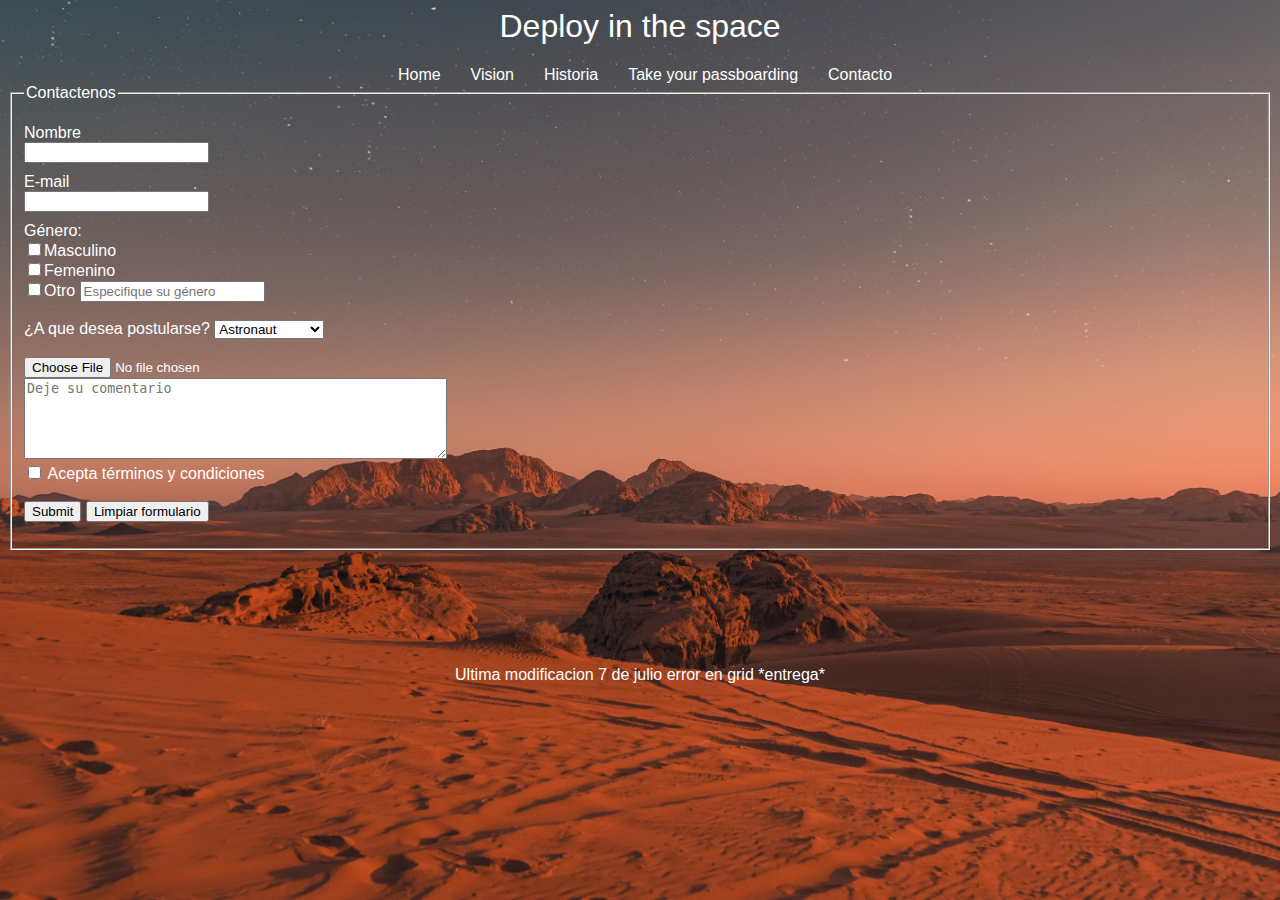
<file: Deploy in the space html-css Sanchez Saavedra/contacto.html>
<!DOCTYPE html>
<html lang="en">
<head>
    <meta charset="UTF-8">
    <meta http-equiv="X-UA-Compatible" content="IE=edge">
    <meta name="viewport" content="width=device-width, initial-scale=1.0">
    <link rel="stylesheet" type="text/css" href="CSS/estilos.css">
    
<title>contacto</title>
<body>
    <div>
    <h1 class="titulo">Deploy in the space</h1>
    <nav><ol>
        <lo><a href="index.html">Home</a></lo>
        <lo><a href="vision.html">Vision</a></lo>
        <lo><a href="historia.html">Historia</a></lo>
        <lo><a href="takeyourpb.html">Take your passboarding</a></lo>
        <lo><a href="contacto.html">Contacto</a></lo>
    </nav></ol>
            <fieldset>
                <legend>Contactenos</legend>
             <form action="index_submit" method="get" accept-charset="utf-8">
             <ul>
              <li>   
                Nombre<br>
                <input type="text" name="cf_nombre"><br>
              </li>
              <li>
                E-mail<br>
                <input type="text" name="cf_email"><br>
              </li>
              <li>
             Género:<br>
             <label><input type="checkbox" id="cbox1" value="first_checkbox">Masculino</label><br>
             <label><input type="checkbox" id="cbox1" value="second_checkbox">Femenino</label><br>
             <label><input type="checkbox" id="cbox1" value="third_checkbox">Otro</label>
             <input placeholder="Especifique su género" type="text" value="">             
             </li>
             <br>
             ¿A que desea postularse?
                <select>    
                <option value="Astronaut">Astronaut</option>
                <option value="Engineer">Engineer</option>
                <option value="Technician">Technician</option>
                <option value="Human normal">Human normal</option>
                </select><br>
                <br>
                <input type="file" name="" id=""> <br>
                <textarea name="" id="" cols="50" rows="5" placeholder="Deje su comentario"></textarea>
               <br>
               <div>
               <input type="checkbox"required name="acepta" value="1"/>
               Acepta términos y condiciones   
            </div>
               <br>
               <input type="submit" name="Send">
               <input type="reset" value="Limpiar formulario"/>
            </ul>
            </fieldset>
             </form>
            
</div>
</body>
<footer>
  <p>Ultima modificacion 7 de julio error en grid *entrega*</p>
</footer>
</html>
</file>
<file: Deploy in the space html-css Sanchez Saavedra/CSS/estilos.css>
.grid-container {
    display: grid;
    grid-template-rows: 0px 0px 0px 0px;
    grid-template-columns: 0px 0px 0px 0px;
    grid-gap: 0px;
}

.grid-item1 {
    grid-auto-flow: column;
    background: rgba(255, 250, 205, 0);
    text-align: center;
    font-family: 'monserrat', sans-serif;
    grid-column-start: 1;
    grid-column-end: 5;
    grid-row-start: 1;
    grid-row-end: 1;
    margin-block-start: 24px;
    margin-inline-start: 10px;
}

.grid-item2 {
    display: grid;
    background: rgba(255, 250, 205, 0);
    text-align: justify;
    border: rgba(173, 216, 230, 0) 2px solid;
    grid-column-start: 1;
    grid-column-end: 5;
    grid-row-start: 1;
    grid-row-end: 3;
}
/* aca se modifica el titulo principal -Deploy... */
.grid-item3 {
    display: grid;
    background: rgba(0, 128, 0, 0);
    text-align: center;
    border: rgba(0, 0, 0, 0) 5px solid;
    grid-area: area3;
}

.grid-item4 {
    display: flex;
    justify-items: center;
    background: chocolate;
}

.grid-item5 {
    display:flex;
    margin-top: 60px;
    margin-bottom: 40px;
    font-family: 'Montserrat', sans-serif;
    color: #FFF;
}

body {
    background-color: #e4611aea;
    background-image: url(../img/mars4.jpg), linear-gradient(rgba(0, 0, 0, 0.5), rgba(0, 0, 0, 0.5));
    background-position: center center;
    background-attachment: fixed;
    background-repeat: no-repeat;
    background-size: cover;
    font-family: 'Montserrat', sans-serif;
    color: rgb(255, 255, 255);
    animation-delay: 5s ;
}

h1 {
    text-decoration: none;
    font-weight: 10;
    font-family: 'Montserrat', sans-serif;
}
p{
    text-align:justify;
}
.p1 {
    justify-content: center;
}

.titulo {
    text-align: center;
    text-decoration: none;
    font-weight: 10;
    margin-top: auto;
    font-family: 'Montserrat', sans-serif;
    color: rgb(255, 255, 255)
}

menu {
    width: 1122px;
    height: 30px;
    /* margin-top: 40px; */
    margin-left: -48px;
    position: relative;   
}

.tabla {
    text-align: left;
    text-decoration: khaki;
    border: 3px solid color rgb(255, 255, 255);
}

th {
    text-align: center;
    font-size: 15px;
    background-color: #e98b1036;
    border: 1px solid;
    color: rgba(0, 0, 0, 0.644);
}

td {
    color: rgb(255, 255, 255);
    text-align: center;
    align-items: baseline;
}

ol {
   display:flex;
   position: relative;
   justify-content: center;
   align-items: center;
   font-size: 16px;
   list-style: none;
   margin: 0;
}

li {
    justify-content: justify;
    margin-top: 10px;
    color: rgb(255, 255, 255)
}

ul {
    text-align: left;
    list-style-type: none;
    margin-left: -40px;
}

nav a {
    text-decoration: none;
    text-align: center;
    color: rgb(255, 255, 255);
    display: flex;
    justify-content: center;
    flex-direction: column;
    display: inline-flex;
    margin-right: 30px;
    transition-delay: 5ms;
}

a {
    border-color: rgb(255, 255, 255);
}

i {
    margin-top: -50px;
    font-size: 60px;
    opacity: 30;
    float: left;
    border-right: black;
    border-top: black;
    border-left: black;
    border-bottom: black;
    object-position: right;
    border-style: inherit;
    color: #FFF;
}

img {
    margin-top: 10px;
    margin-right: auto;
    width: 25%;
    opacity: 60%;
    float: right;

}

#letra {
    display: flex;
    float: left;
    margin-top: 40px;
    margin-left: 10px;
}

.fa-space-shuttle {
    float: left;
    transform: translate(10px, 60px);
    width: auto;
    margin-right: 35px;
    margin-top: -75px;
}

i#logo {
    margin-left: 0;
    cursor: pointer;
    transition: margin-left 3s ease-in-out;
}


footer {
    margin-top: 100px;
    text-align: justify;
    font-family: sans-serif;
    display: flex;
    justify-content: space-around;
    color: rgb(255, 255, 255);
}

contenedor-video {
    position: relative;
    bottom: 0px;
    right: 0px;
    opacity: 75%;
}

.video {
    position: absolute;
    bottom: 0px;
    top: 480px;
    right: 0px;
    left: inherit;
    opacity: 90%;
    border-bottom: white solid 3px;
    border-top: white solid 3px;
    border-left: white solid 3px;
    border-bottom: white solid 3px;
    border-right: aliceblue solid 3px;
    justify-content: flex-end;
    display: flex;
    align-items: center;
}

.formulario-nasa {
    position: absolute;
    opacity: 100%;
    color: burlywood;
    
}

h3 {
    background-color: rgba(255, 255, 255, 0);
    text-decoration: white;
    opacity: 90%;
}

.form-control {
    color: #FFF;
}

div {
    color: white;
    margin-top: 0px;
}

@media only screen and (max-width: 767px) {
    .grid-item4 {
        justify-content: center;
    }
    h1 {
        font-size: 20px;
    }
    h2 {
        font-size: 10px;
    }
    h3 {
        font-size: 10px;
        width: auto;
    }
    .menu {
        font-size: 15px;
    }
    a {
        font-size: 10px;
        justify-content: justify;
        margin-top: 20px;
    }
    .body {
        font-size: 20px;
        max-width: 100%;
        width: auto;
        display: none;
    }
    i {
        font-size: 50px;
        margin-top: 7px;
    }
    .video {
        background-attachment: fixed;
        margin-top: 40px;
        margin-right: 35px;
        font-size: 20px;
    }
    .titulo {
        font-size: 20px;
        margin-bottom: 40px;
    }
    .tabla {
        font-size: 20px;
        width: auto;
    }
    td {
        font-size: 10px;
    }
    th {
        font-size: 8px;
    }
    ol {
        font-size: 8px;
    }
    li {
        font-size: 10px;
        justify-content: justify;
    }
    .dropdown {
        font-size: 10px;
    }
    .fa-space-shuttle {
        font-size: 30px;
        margin-top: -40px;
        margin-right: 25px;
        animation-delay: 25%;
    }
    iframe {
        font-size: auto;
    }
    #letra {
        font-size: 10px;
    }
    .footer {
        font-size: 10px;
        margin-bottom: 40px;
    }
    p {
        font-size: 15px;
        text-align: left;
        justify-content: justify;   
    }
    .formulario-nasa {
        display: flex;
        margin-top: 10px;
        margin-right: auto;
        margin-left: 10px;
        width: 100%;
        height: 1000px;
        font-weight: 100px;
    }
    legend {
        font-size: auto;
    }
    fieldset {
        font-size: auto;
    }
    div {
        font-size: auto;
        margin-top: -10px;
    }
}
</file>
